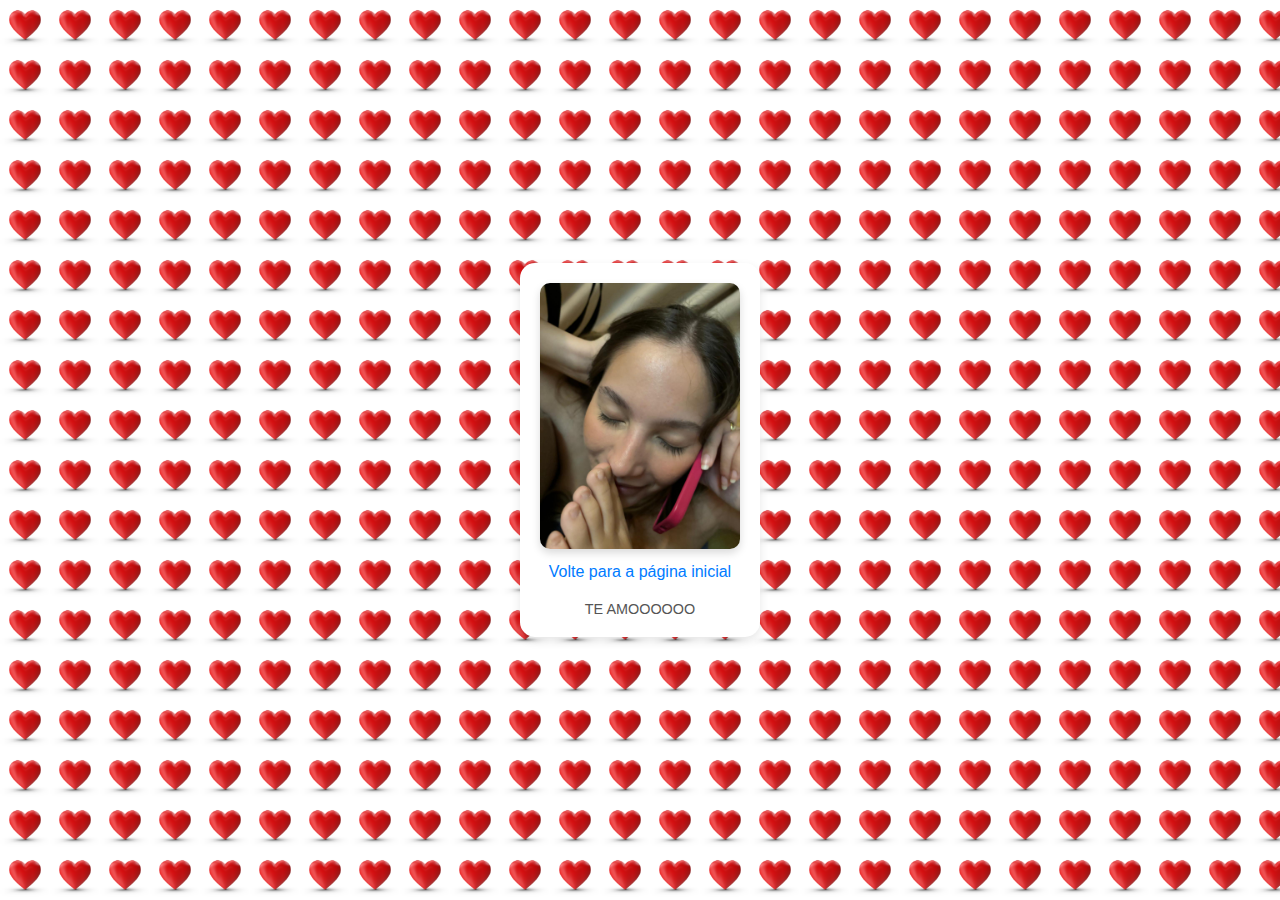
<file: lala.html>
<!DOCTYPE html>
<html lang="pt-BR">
<head>
    <meta charset="UTF-8">
    <meta name="viewport" content="width=device-width, initial-scale=1.0">
    <title>Site com Fundo de Corações</title>
    <style>
        body {
            font-family: 'Arial', sans-serif;
            margin: 0;
            padding: 0;
            display: flex;
            justify-content: center;
            align-items: center;
            height: 100vh;
            background: #f4f4f4;
            background-image: url('core.avif');
            background-repeat: repeat;
            background-size: 50px 50px;
        }

        .content {
            text-align: center;
            background-color: #fff;
            padding: 20px;
            border-radius: 15px;
            box-shadow: 0 4px 10px rgba(0, 0, 0, 0.1);
        }

        .image-container img {
            width: 200px;
            height: auto;
            border-radius: 10px;
            box-shadow: 0 4px 8px rgba(0, 0, 0, 0.15);
        }

        .footer {
            margin-top: 20px;
            font-size: 0.9em;
            color: #555;
        }

        .back-link {
            margin-top: 10px;
        }

        .back-link a {
            text-decoration: none;
            font-size: 1em;
            color: #007BFF;
        }

        .back-link a:hover {
            text-decoration: underline;
        }
    </style>
</head>
<body>
    <div class="content">
        <div class="image-container">
            <img src="lalaz.jpeg.jpeg" alt="Imagem Reduzida">
        </div>
        <div class="back-link">
            <a href="index.html">Volte para a página inicial</a>
        </div>
        <footer class="footer">
            TE AMOOOOOO
        </footer>
    </div>
</body>
</html>
</file>
